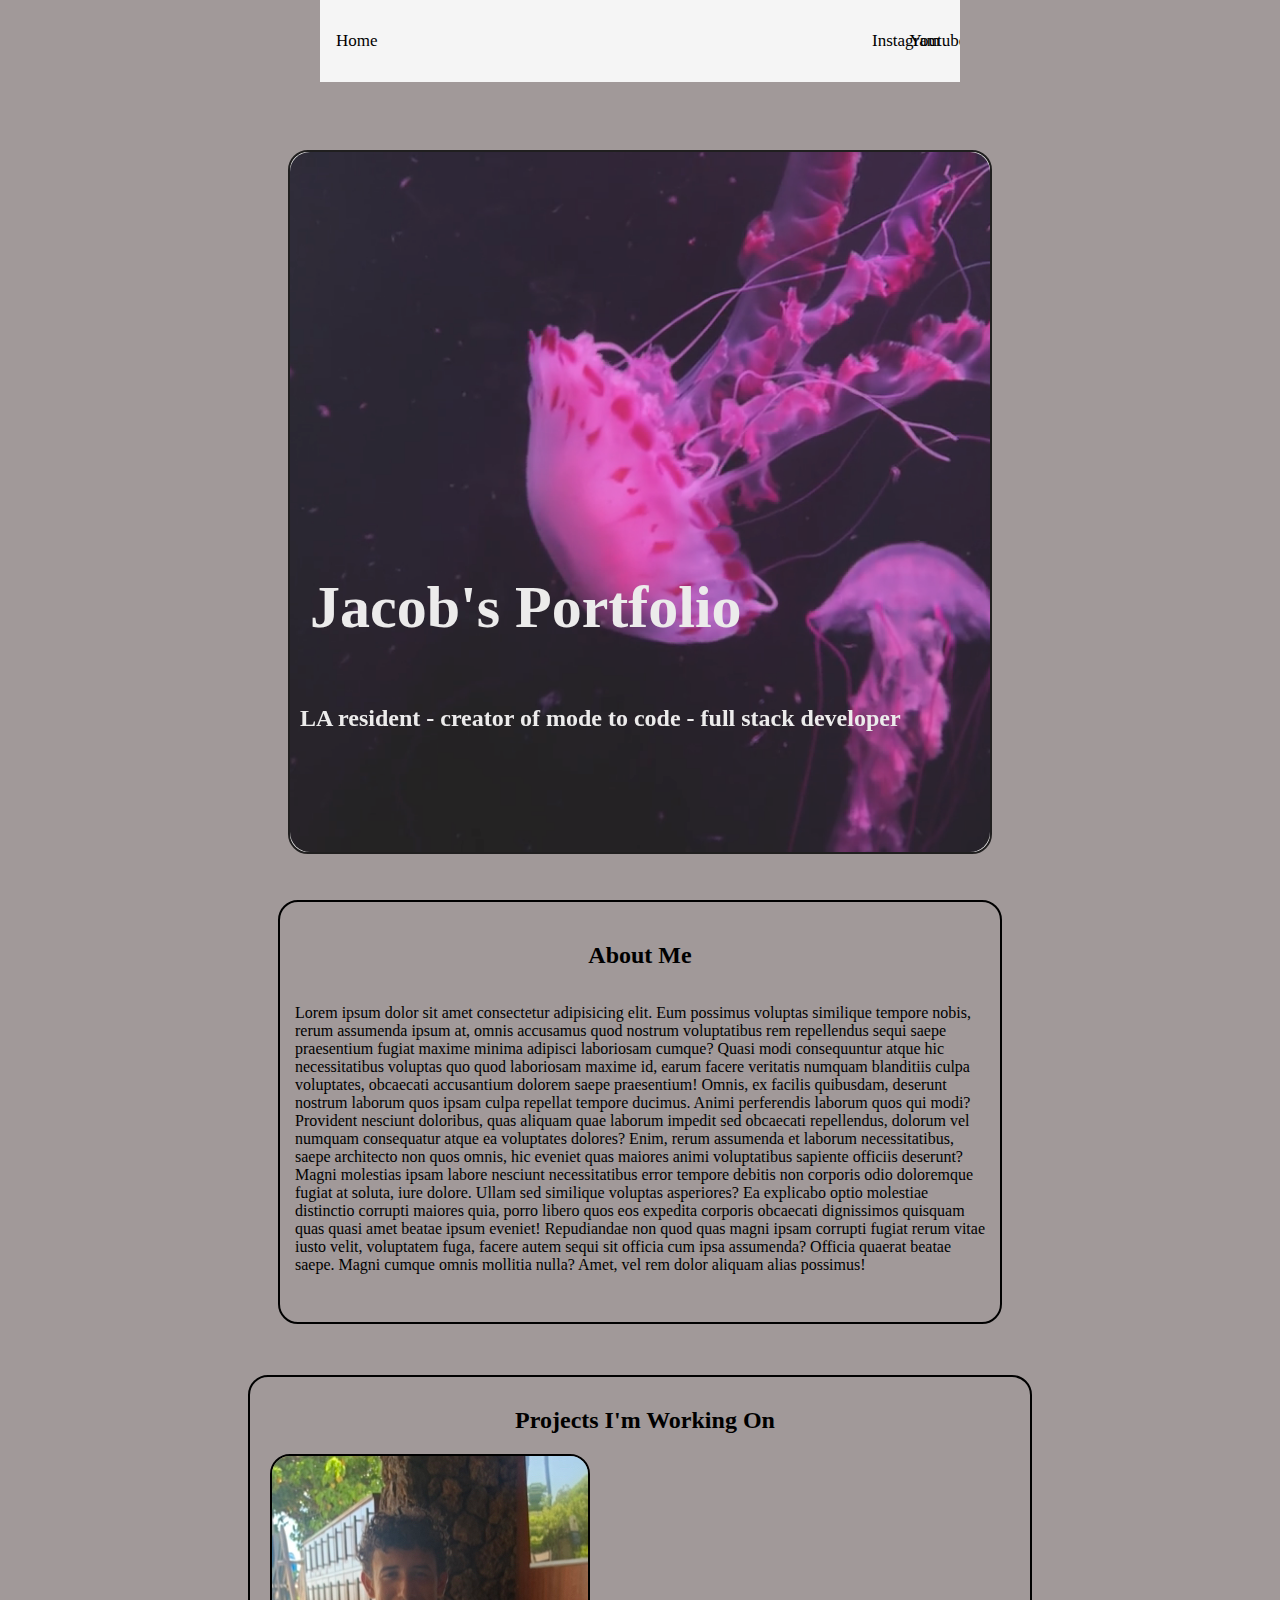
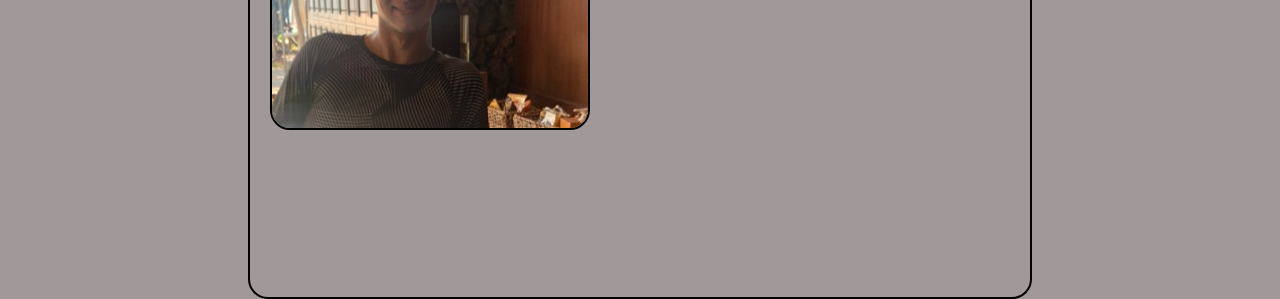
<file: Website Portfolio/index.html>
<!DOCTYPE html>
<html lang="en">
<head>
    <meta charset="UTF-8">
    <meta http-equiv="X-UA-Compatible" content="IE=edge">
    <meta name="viewport" content="width=device-width, initial-scale=1.0">
    <link rel="stylesheet" href="styles.css">
    <title>Jacob's Portfolio</title>
</head>
<body>
    <div class="navBar">
        <a href="index.html"><p id="linkToHomePage">Home</p></a>
        <a href="https://youtube.com" target="_blank"><p id="linkToYoutube">Youtube</p></a>
        <a href="https://instagram.com" target="_blank"><p id="linkToInstagram">Instagram</p></a>
    </div>
    <div class="initialRectangle">
        <video autoplay muted loop id="backgroundVideo">
            <source src="213616_tiny.mp4" type="video/mp4">
        </video>
        <h1 id="titleOfPortfolio">Jacob's Portfolio</h1>
        <h2 id="moreInfo">LA resident - creator of mode to code - full stack developer</h2>
    </div>
    <div class="aboutMeBlurb">
        <h2 id="aboutMeHeading">About Me</h2>
        <p id="aboutMeText">Lorem ipsum dolor sit amet consectetur adipisicing elit. Eum possimus voluptas similique tempore nobis, rerum assumenda ipsum at, omnis accusamus quod nostrum voluptatibus rem repellendus sequi saepe praesentium fugiat maxime minima adipisci laboriosam cumque? Quasi modi consequuntur atque hic necessitatibus voluptas quo quod laboriosam maxime id, earum facere veritatis numquam blanditiis culpa voluptates, obcaecati accusantium dolorem saepe praesentium! Omnis, ex facilis quibusdam, deserunt nostrum laborum quos ipsam culpa repellat tempore ducimus. Animi perferendis laborum quos qui modi? Provident nesciunt doloribus, quas aliquam quae laborum impedit sed obcaecati repellendus, dolorum vel numquam consequatur atque ea voluptates dolores? Enim, rerum assumenda et laborum necessitatibus, saepe architecto non quos omnis, hic eveniet quas maiores animi voluptatibus sapiente officiis deserunt? Magni molestias ipsam labore nesciunt necessitatibus error tempore debitis non corporis odio doloremque fugiat at soluta, iure dolore. Ullam sed similique voluptas asperiores? Ea explicabo optio molestiae distinctio corrupti maiores quia, porro libero quos eos expedita corporis obcaecati dignissimos quisquam quas quasi amet beatae ipsum eveniet! Repudiandae non quod quas magni ipsam corrupti fugiat rerum vitae iusto velit, voluptatem fuga, facere autem sequi sit officia cum ipsa assumenda? Officia quaerat beatae saepe. Magni cumque omnis mollitia nulla? Amet, vel rem dolor aliquam alias possimus!</p>
    </div>
    <div class="projectsWorkingOn">
        <h2 id="myCurrentProjects">Projects I'm Working On</h2>
        <a href="https://google.com" target="_blank"><img src="IMG_2770.jpg" alt="picture of my face" id="firstProject"></a>
    </div>
</body>
</html>
</file>
<file: Website Portfolio/styles.css>
body {
    background-color: rgba(155, 147, 147, 0.943);
    background-size: contain;
    margin: auto;
    display: flex;
    justify-content: center;
    align-items: flex-start;
    flex-direction:row;
    height: 100vh;
}

.navBar {
    background-color: whitesmoke !important;
    overflow: hidden;
    top: 0px;
    position: sticky;
    z-index: 2;
    width: 50%;
    display: flex;
    justify-content: space-between;
}

#linkToHomepage {
    font-size: 20px;
}

#linkToYoutube {
    /*padding-right: 500px;
    padding-left: 60px;*/

    padding-left: 500px;
}

#linkToInstagram {
    position: absolute;
    right: 20px;
}

.navBar a {
    float: left;
    color: black;
    text-align: center;
    padding: 14px 16px;
    text-decoration: none;
    font-size: 17px;
  }

 .navBar a:hover {
    color: antiquewhite;
}

/*#linkToYoutube, #linkToInstagram {
    position: absolute;
    top: 80px; 
    color: white;
    cursor: pointer;
}*/

/* #linkToYoutube {
    left: 400px; 
}

#linkToInstagram {
    right: 400px; 
} */


.initialRectangle {
    height: 500px;
    width: 500px;
    border-radius: 20px;
    padding: 100px;
    opacity: 80%;
    display: flex;
    flex-direction: column;
    justify-content: center;
    align-items: center;
    position: absolute;
    border: 2px solid black;
    background-color: white;
    top: 150px;
}

.initialRectangle video {
    position: absolute;
    top: 0;
    left: 0;
    width: 100%;
    height: 100%;
    object-fit: cover;
    border-radius: 20px;
    z-index: -1; /* Ensure the video is behind the text */
}

#titleOfPortfolio {
    padding: 50px;
    bottom: 120px;
    left: -30px;
    position: absolute;
    font-size: 60px;
    font-weight: bold;
    color: white !important;
    z-index: 1;
}

#moreInfo {
    bottom: 100px;
    position: absolute;
    left: 10px;
    padding-top: 150px;
    z-index: 1;
}

#moreInfo, #titleOfPortfolio {
    color: white;
    background-color: transparent;
}



.aboutMeBlurb {
    height: 400px;
    width: 700px;
    border: 2px solid black;
    border-radius: 20px; 
    margin: absolute;
    top: 800px;
    padding: 10px;
    position: absolute;
    background-color: transparent;
    /*background-image: url('IMG_2770.jpg');*/
    overflow: hidden;
    background-repeat: no-repeat;
    background-position: center center;
    background-size: contain;
    margin-top: 100px;
}

#aboutMeText {
    padding: 5px;
}

#aboutMeHeading {
    padding: 10px;
    text-align: center;
}

.projectsWorkingOn{
    height: 500px;
    width: 750px;
    background-color: transparent;
    position: absolute;
    top: 1375px;
    border: 2px solid black;
    border-radius: 20px;
    padding: 10px;
    padding-left: 20px;
}

#myCurrentProjects {
    text-align: center;
}

#firstProject {
    border-radius: 20px;
    background-color: transparent;
    border: 2px solid black;
    
}
</file>
